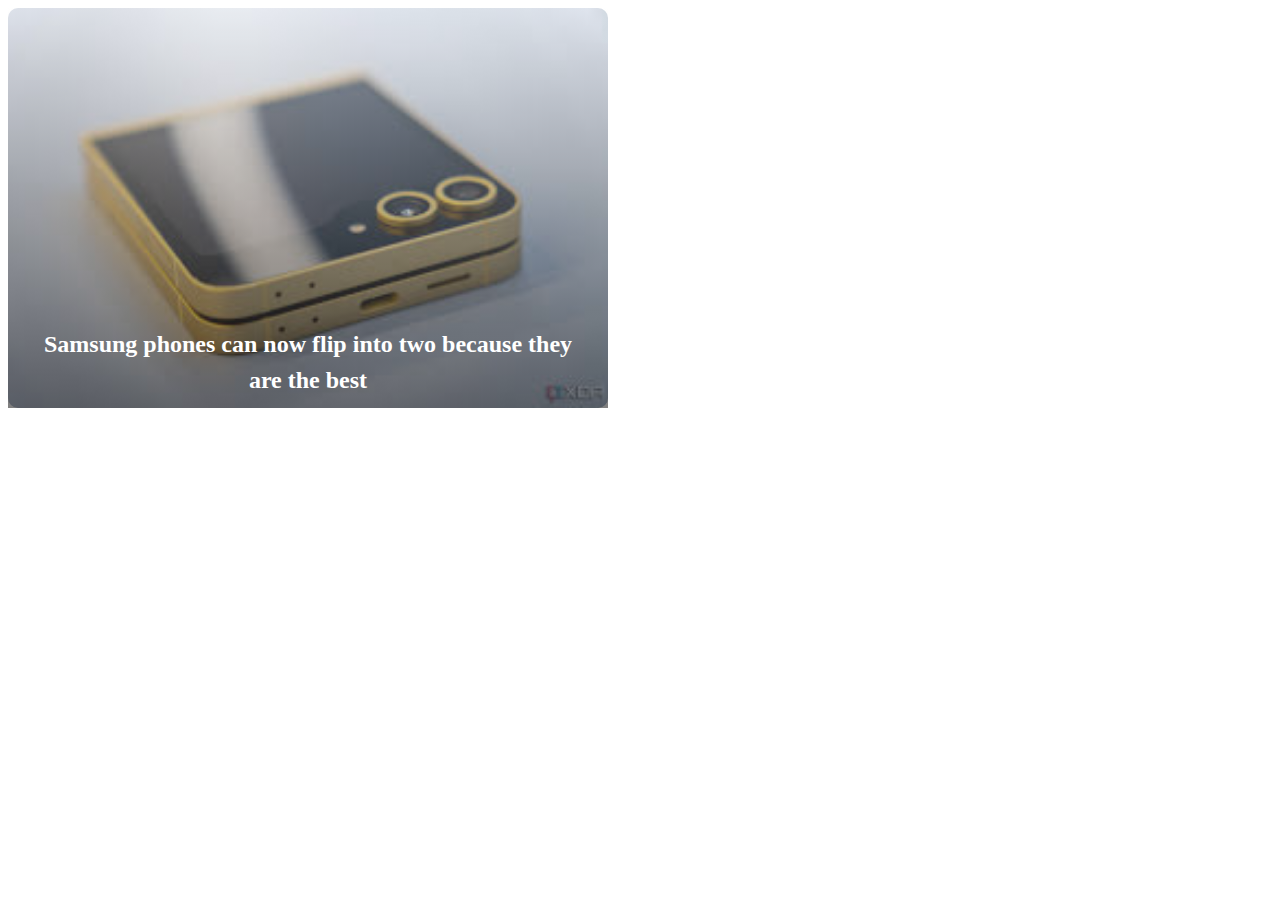
<file: Create index.html>
<!-- index.html -->
<!DOCTYPE html>
<html lang="en">
<head>
    <meta charset="UTF-8">
    <meta name="viewport" content="width=device-width, initial-scale=1.0">
    <title>Gradient Overlay with Text</title>
    <style>
        .image-container {
            position: relative;
            width: 600px;
            height: 400px;
            background-image: url('images (31).jpeg');
            background-size: cover;
            background-position: center;
            border-radius: 10px;
        }

        .gradient-overlay {
            position: absolute;
            top: 0;
            left: 0;
            width: 100%;
            height: 100%;
            background: linear-gradient(to bottom, white, black);
            opacity: 0.5;
            pointer-events: none;
        }

        .text-overlay {
            position: absolute;
            bottom: 10px;
            left: 50%;
            transform: translateX(-50%);
            color: white;
            font-size: 24px;
            font-weight: bold;
            text-align: center;
            width: 90%;
            max-width: 90%;
            line-height: 1.5;
        }
    </style>
</head>
<body>

    <div class="image-container">
        <div class="gradient-overlay"></div>
        <div class="text-overlay">
            Samsung phones can now flip into two because they are the best
        </div>
    </div>

</body>
</html>
</file>
